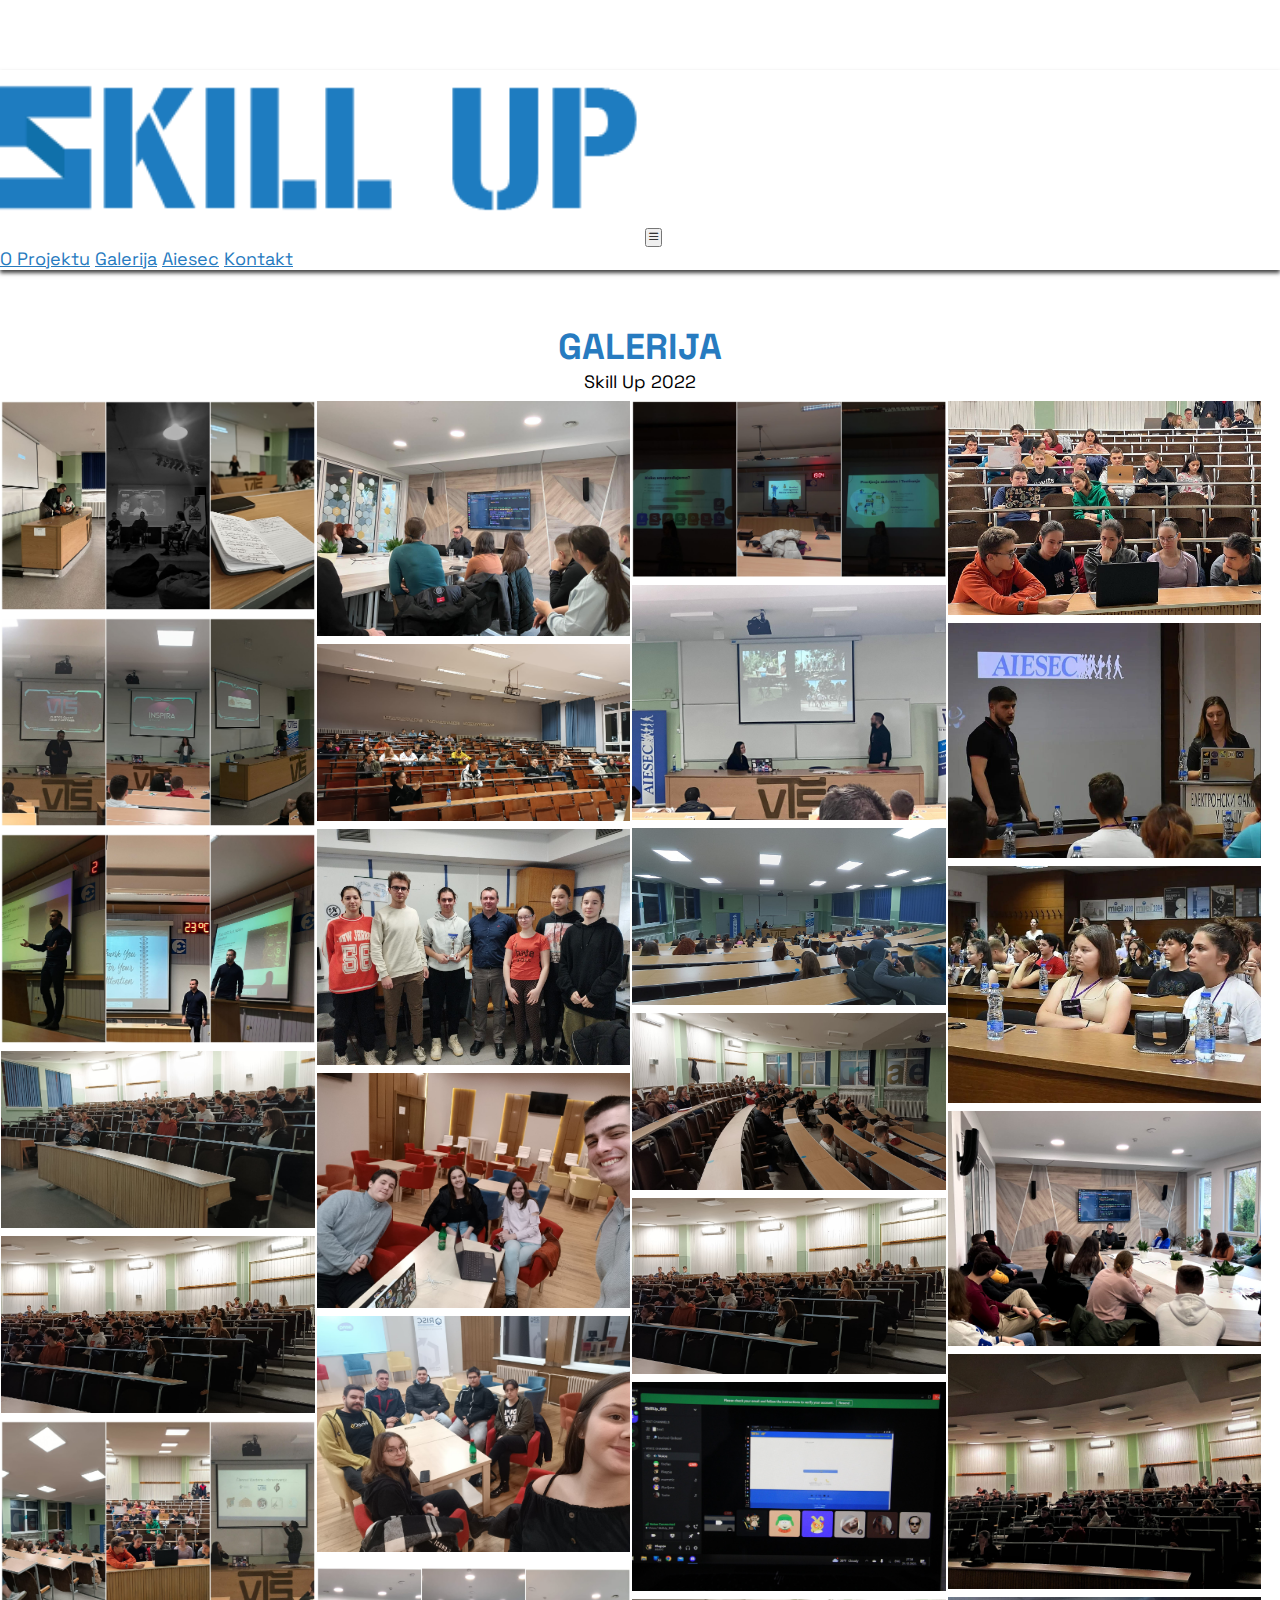
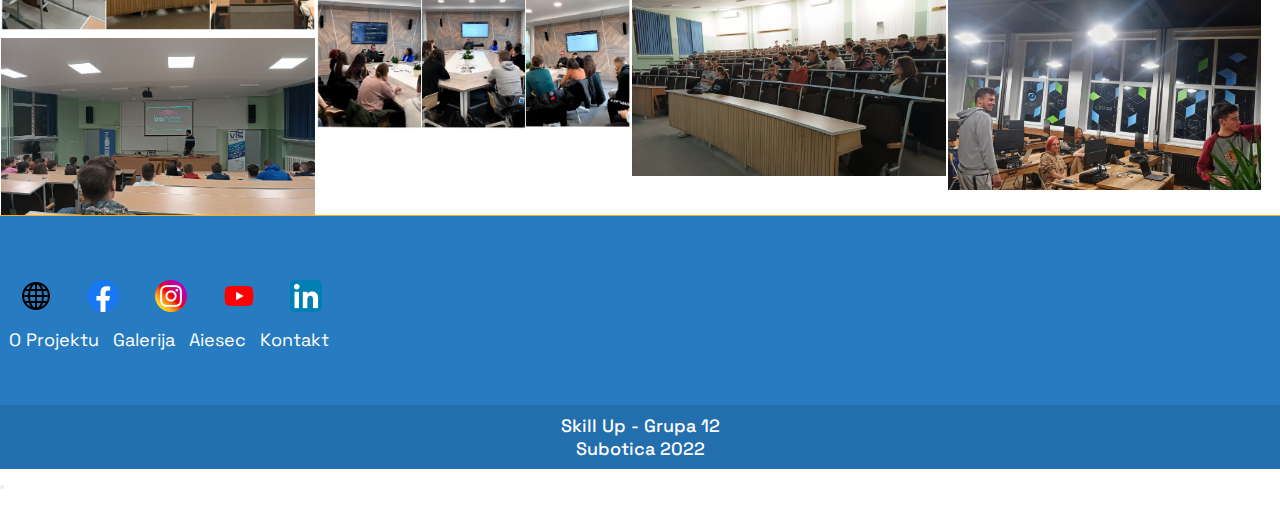
<file: galerija.html>
<!DOCTYPE html>
<html lang="en">
  <head>
    <meta charset="UTF-8" />
    <meta http-equiv="X-UA-Compatible" content="IE=edge" />
    <meta name="viewport" content="width=device-width, initial-scale=1.0" />
    <link
      href="https://cdn.jsdelivr.net/npm/bootstrap@5.0.2/dist/css/bootstrap.min.css"
      rel="stylesheet"
      integrity="sha384-EVSTQN3/azprG1Anm3QDgpJLIm9Nao0Yz1ztcQTwFspd3yD65VohhpuuCOmLASjC"
      crossorigin="anonymous"
    />
    <link
      rel="stylesheet"
      href="https://cdn.jsdelivr.net/npm/bootstrap-icons@1.3.0/font/bootstrap-icons.css"
    />
    <link rel="stylesheet" type="text/css" href="style/indexStyle.css" />
    <link
      rel="stylesheet"
      href="https://cdnjs.cloudflare.com/ajax/libs/animate.css/4.1.1/animate.min.css"
    />

    <title>Galerija</title>

    <style>
      @import url("https://fonts.googleapis.com/css2?family=Oxygen&family=Roboto&family=Space+Grotesk&display=swap");
    </style>
    <link rel="shortcut icon" href="assets/favicon.png" type="image/x-icon" />
  </head>
  <body>
    <header>
      <nav class="navbar navbar-expand-lg fixed-top">
        <div class="container-fluid">
          <a class="navbar-brand" href="index.html"
            ><img src="assets/logo.png" alt="SkillUp" class="logoImg"
          /></a>
          <button
            class="navbar-toggler"
            type="button"
            data-bs-toggle="collapse"
            data-bs-target="#navbarNavAltMarkup"
            aria-controls="navbarNavAltMarkup"
            aria-expanded="false"
            aria-label="Toggle navigation"
          >
            <i class="bi bi-list"></i>
          </button>
          <div class="collapse navbar-collapse" id="navbarNavAltMarkup">
            <div class="navbar-nav ms-auto mb-2 mb-lg-0">
              <a class="nav-link" href="teme.html">O Projektu</a>
              <a class="nav-link" href="galerija.html">Galerija</a>
              <a class="nav-link active" aria-current="page" href="aiesec.html"
                >Aiesec</a
              >
              <a class="nav-link active" aria-current="page" href="kontakt.html"
                >Kontakt</a
              >
            </div>
          </div>
        </div>
      </nav>
    </header>

    <main>
      <div class="textG animate__animated  animate__fadeInDown">
        <h1>Galerija</h1>
        <p>Skill Up 2022</p>
      </div>
      <div class="row justify-content-center animate__animated animate__fadeIn animate__slower" style="padding: 0;margin-right: 0px; margin-left: 0px;">
        <div class="column">
          <img class="openModalImage" src="img/galerija/g1.png" data-bs-toggle="modal" data-bs-target="#exampleModal"/>
          <img class="openModalImage" src="img/galerija/g2.png" data-bs-toggle="modal" data-bs-target="#exampleModal"/>
          <img class="openModalImage" src="img/galerija/g3.png" data-bs-toggle="modal" data-bs-target="#exampleModal"/>
          <img class="openModalImage" src="img/galerija/g4.png" data-bs-toggle="modal" data-bs-target="#exampleModal"/>
          <img class="openModalImage" src="img/galerija/g5.png" data-bs-toggle="modal" data-bs-target="#exampleModal"/>
          <img class="openModalImage" src="img/galerija/g6.png" data-bs-toggle="modal" data-bs-target="#exampleModal"/>
          <img class="openModalImage" src="img/galerija/g7.png" data-bs-toggle="modal" data-bs-target="#exampleModal"/>
        </div>
        <div class="column">
          <img class="openModalImage" src="img/galerija/g8.png" data-bs-toggle="modal" data-bs-target="#exampleModal"/>
          <img class="openModalImage" src="img/galerija/g9.png" data-bs-toggle="modal" data-bs-target="#exampleModal"/>
          <img class="openModalImage" src="img/galerija/g10.png" data-bs-toggle="modal" data-bs-target="#exampleModal"/>
          <img class="openModalImage" src="img/galerija/g11.png" data-bs-toggle="modal" data-bs-target="#exampleModal"/>
          <img class="openModalImage" src="img/galerija/g12.png" data-bs-toggle="modal" data-bs-target="#exampleModal"/>
          <img class="openModalImage" src="img/galerija/g13.png" data-bs-toggle="modal" data-bs-target="#exampleModal"/>
        </div>
        <div class="column">
          <img class="openModalImage" src="img/galerija/g14.png" data-bs-toggle="modal" data-bs-target="#exampleModal"/>
          <img class="openModalImage" src="img/galerija/g15.jpg" data-bs-toggle="modal" data-bs-target="#exampleModal"/>
          <img class="openModalImage" src="img/galerija/g16.jpg" data-bs-toggle="modal" data-bs-target="#exampleModal"/>
          <img class="openModalImage" src="img/galerija/g17.jpg" data-bs-toggle="modal" data-bs-target="#exampleModal"/>
          <img class="openModalImage" src="img/galerija/g18.jpg" data-bs-toggle="modal" data-bs-target="#exampleModal"/>
          <img class="openModalImage" src="img/galerija/g19.jpg" data-bs-toggle="modal" data-bs-target="#exampleModal"/>
          <img class="openModalImage" src="img/galerija/g21.jpg" data-bs-toggle="modal" data-bs-target="#exampleModal"/>
        </div>
        <div class="column">
          <img class="openModalImage" src="img/galerija/g22.jpg" data-bs-toggle="modal" data-bs-target="#exampleModal"/>
          <img class="openModalImage" src="img/galerija/g23.jpg" data-bs-toggle="modal" data-bs-target="#exampleModal"/>
          <img class="openModalImage" src="img/galerija/g24.jpg" data-bs-toggle="modal" data-bs-target="#exampleModal"/>
          <img class="openModalImage" src="img/galerija/g25.jpg" data-bs-toggle="modal" data-bs-target="#exampleModal"/>
          <img class="openModalImage" src="img/galerija/g26.jpg" data-bs-toggle="modal" data-bs-target="#exampleModal"/>
          <img class="openModalImage" src="img/galerija/g27.jpg" data-bs-toggle="modal" data-bs-target="#exampleModal"/>
        </div>
      </div>
    </main>

    <footer>
      <div class="bflex d-flex align-items-center flex-column">
        <div class="aisc d-flex flex-row align-self-center">
          <a href="https://aiesec.org.rs/lokalna-kancelarija-subotica/"
            ><img src="assets/siteIC32.png" alt="Website"
          /></a>
          <a href="https://www.facebook.com/AIESECinserbia/" target="_blank"
            ><img src="assets/fbIC32.png" alt="Facebook"
          /></a>
          <a href="https://www.instagram.com/aiesecserbia/" target="_blank"
            ><img src="assets/igIC32.png" alt="Instagram"
          /></a>
          <a href="https://www.youtube.com/user/AIESECSrbija" target="_blank"
            ><img src="assets/ytIC32.png" alt="YouTube"
          /></a>
          <a
            href="https://www.linkedin.com/company/aiesecserbia/"
            target="_blank"
            ><img src="assets/inIC32.png" alt="LinkedIn"
          /></a>
        </div>

        <div class="pages">
          <a href="teme.html">O Projektu</a>
          <a href="galerija.html">Galerija</a>
          <a href="aiesec.html">Aiesec</a>
          <a href="kontakt.html">Kontakt</a>
        </div>
      </div>

      <div class="fot">
        <p class="mb-0">
          Skill Up - Grupa 12 <br />
          Subotica 2022
        </p>
      </div>
    </footer>

    <div
      class="modal fade"
      id="exampleModal"
      tabindex="-1"
      aria-labelledby="exampleModalLabel"
      aria-hidden="true"
    >
      <div class="modal-dialog modal-xl">
        <div class="modal-content">
          <div class="modal-header">
            <button
              type="button"
              class="btn-close"
              data-bs-dismiss="modal"
              aria-label="Close"
            ></button>
          </div>
          <div class="modal-body">
            <img id="modal_image" width="100%"/>
          </div>
        </div>
      </div>
    </div>

    <script>
      const modalImages = document.querySelectorAll(".openModalImage");
      console.log(modalImages);
      const slika = document.querySelector("#modal_image");
      console.log(slika.src);
      modalImages.forEach((image) => {
        image.addEventListener("click", (e) => {
          document.querySelector("#modal_image").src = e.target.src;
        });
      });
    </script>
    <script
      src="https://cdn.jsdelivr.net/npm/bootstrap@5.0.2/dist/js/bootstrap.bundle.min.js"
      integrity="sha384-MrcW6ZMFYlzcLA8Nl+NtUVF0sA7MsXsP1UyJoMp4YLEuNSfAP+JcXn/tWtIaxVXM"
      crossorigin="anonymous"
    ></script>
  </body>
</html>
</file>
<file: style/indexStyle.css>
.navbar {
  box-shadow: 0px 3px 4px 0px rgba(0, 0, 0, 0.75);
  background-color: white;
}
.navbar .logoImg {
  width: 50%;
}
.navbar a {
  color: #277BC0;
}
.navbar a:hover {
  color: #FFB200;
}

* {
  margin: 0;
  padding: 0;
}

.heroPage {
  background-image: url("../img/hero.png");
  background-repeat: no-repeat;
  background-size: cover;
  background-attachment: fixed;
  text-align: center;
  min-height: 100vh;
}
.heroPage .items {
  margin: auto;
  padding: 35vh 0 0 0;
}
.heroPage .items h1 {
  color: #FFCB42;
  font-size: 6em;
}
.heroPage .items h4 {
  color: #FFCB42;
  font-size: 3em;
}
.heroPage .items h5 {
  color: white;
  font-size: 30px;
}
.heroPage .items a {
  text-decoration: none;
  font-size: 17px;
  border: 1px solid #277BC0;
  border-radius: 5px;
  padding: 0.5em;
  background-color: #277BC0;
  color: #FFCB42;
}
.heroPage .items a:hover {
  background-color: #FFCB42;
  color: #277BC0;
  transition: 0.8s;
}

.rowPadding {
  padding: 5%;
}

.carouselSec {
  max-width: 800px;
  margin: 0 auto;
  padding-bottom: 2.5em;
  background-color: rgba(255, 255, 255, 0);
}
.carouselSec .carouselText {
  padding: 1em;
  text-align: center;
  text-transform: uppercase;
  color: #277BC0;
}
.carouselSec .carousel {
  max-width: 800px;
  max-height: 600px;
  margin: 0 auto;
  overflow: hidden;
}
.carouselSec .carousel .carousel-control-next,
.carouselSec .carousel .carousel-control-prev {
  filter: invert(100%);
}

.welcomeImg {
  background-image: url("../img/AIESEC.png");
  background-position: center;
  height: 70vh;
}

.aIstorija .aInfo {
  padding-top: 2em;
  position: relative;
}
.aIstorija .aInfo p {
  text-align: center;
  padding: 1.3em;
  font-size: 1.2em;
  max-width: 1130px;
  margin: 0 auto;
}
.aIstorija .aInfo #pic1 {
  position: absolute;
  left: 0;
  top: 0;
  transform: scaleX(1);
  transform: scaleY(1);
  transform: rotate(180deg);
  width: 20em;
}
.aIstorija h4 {
  font-size: 45px;
  color: #277BC0;
  display: inline-block;
}
.aIstorija .center {
  text-align: center;
}

.carouselUnique {
  padding-top: 1em;
  max-width: 800px;
  max-width: 600px;
  overflow: hidden;
  margin: 0 auto;
  padding-bottom: 3em;
}

.decoration {
  padding-top: 6em;
  position: relative;
}
.decoration #pic2 {
  position: absolute;
  right: 0;
  bottom: 0;
  transform: scaleX(1);
  transform: scaleY(1);
  width: 20em;
}

.text {
  padding-top: 5em;
}
.text h4 {
  text-transform: uppercase;
  font-weight: 600;
  padding-bottom: 0.2em;
}

.skillup {
  position: relative;
  text-align: center;
  padding-top: 5%;
}
.skillup #picc1 {
  position: absolute;
  left: 0;
  top: 0;
  transform: scaleX(1);
  transform: scaleY(1);
  transform: rotate(180deg);
  width: 17em;
}
.skillup h3 {
  text-transform: uppercase;
  color: #277BC0;
  font-weight: 700;
}
.skillup p {
  text-align: justify;
}

.predavanja {
  padding-top: 7em;
  padding-bottom: 7em;
}
.predavanja .row {
  padding-bottom: 3em;
}
.predavanja .textStyle {
  text-align: justify;
}
.predavanja .textStyle h4 {
  text-align: center;
  color: #277BC0;
  text-transform: uppercase;
  font-weight: 600;
}

.image {
  position: relative;
}
.image #pic2 {
  position: absolute;
  right: 0;
  bottom: 0;
  width: 17em;
}

.kontakt {
  padding-top: 5vh;
  position: relative;
}
.kontakt h2 {
  color: #277BC0;
  font-weight: 700;
  text-transform: uppercase;
  text-align: center;
}
.kontakt .wrap {
  max-width: 450px;
  margin: 0 auto;
}
.kontakt img {
  position: absolute;
  right: 0;
  bottom: 0;
  width: 25em;
}
.kontakt #pic2 {
  position: absolute;
  left: 0;
  top: 0;
  transform: scaleX(1);
  transform: scaleY(1);
  transform: rotate(180deg);
  width: 25em;
}
.kontakt #submit {
  margin-top: 10px;
  padding: 0.3em;
  width: 100%;
  background-color: #277BC0;
  color: #FFB200;
  border: 1px solid #277BC0;
  border-radius: 5px;
  margin-bottom: 3em;
}
.kontakt .info {
  padding-top: 5vh;
  text-align: center;
  display: flex;
  flex-direction: row;
  justify-content: center;
  gap: 3em;
}

.textG {
  padding-top: 3em;
  text-align: center;
}
.textG h1 {
  text-transform: uppercase;
  color: #277BC0;
}

.row {
  display: flex;
  flex-wrap: wrap;
  padding: 0 4px;
}

/* Create four equal columns that sits next to each other */
.column {
  flex: 25%;
  max-width: 24.5%;
  padding: 0 1px;
}

.column img {
  margin-top: 8px;
  vertical-align: middle;
  width: 100%;
}

/* Responsive layout - makes a two column-layout instead of four columns */
@media screen and (max-width: 800px) {
  .column {
    flex: 50%;
    max-width: 50%;
  }
}
/* Responsive layout - makes the two columns stack on top of each other instead of next to each other */
@media screen and (max-width: 600px) {
  .column {
    flex: 100%;
    max-width: 100%;
  }
}
footer {
  background-color: #277BC0;
  border-top: 1px solid #FFB200;
  padding-top: 3em;
}
footer .bflex {
  margin-bottom: 3em;
}
footer .bflex .aisc img {
  padding: 0.3em;
  font-size: 2em;
}
footer a {
  color: white;
  text-decoration: none;
  padding-left: 0.5em;
}
footer a:hover {
  color: white;
}
footer .fot {
  text-align: center;
  color: white;
  font-weight: 500;
  padding: 0.5em;
  background-color: rgba(0, 0, 0, 0.1);
}

html {
  scroll-behavior: smooth;
}

body {
  font-family: "Space Grotesk", Arial, Helvetica, sans-serif;
  padding-top: 70px;
  font-size: 18px;
}
body .wrap {
  max-width: 1920px;
  margin: 0 auto;
}/*# sourceMappingURL=indexStyle.css.map */
</file>
